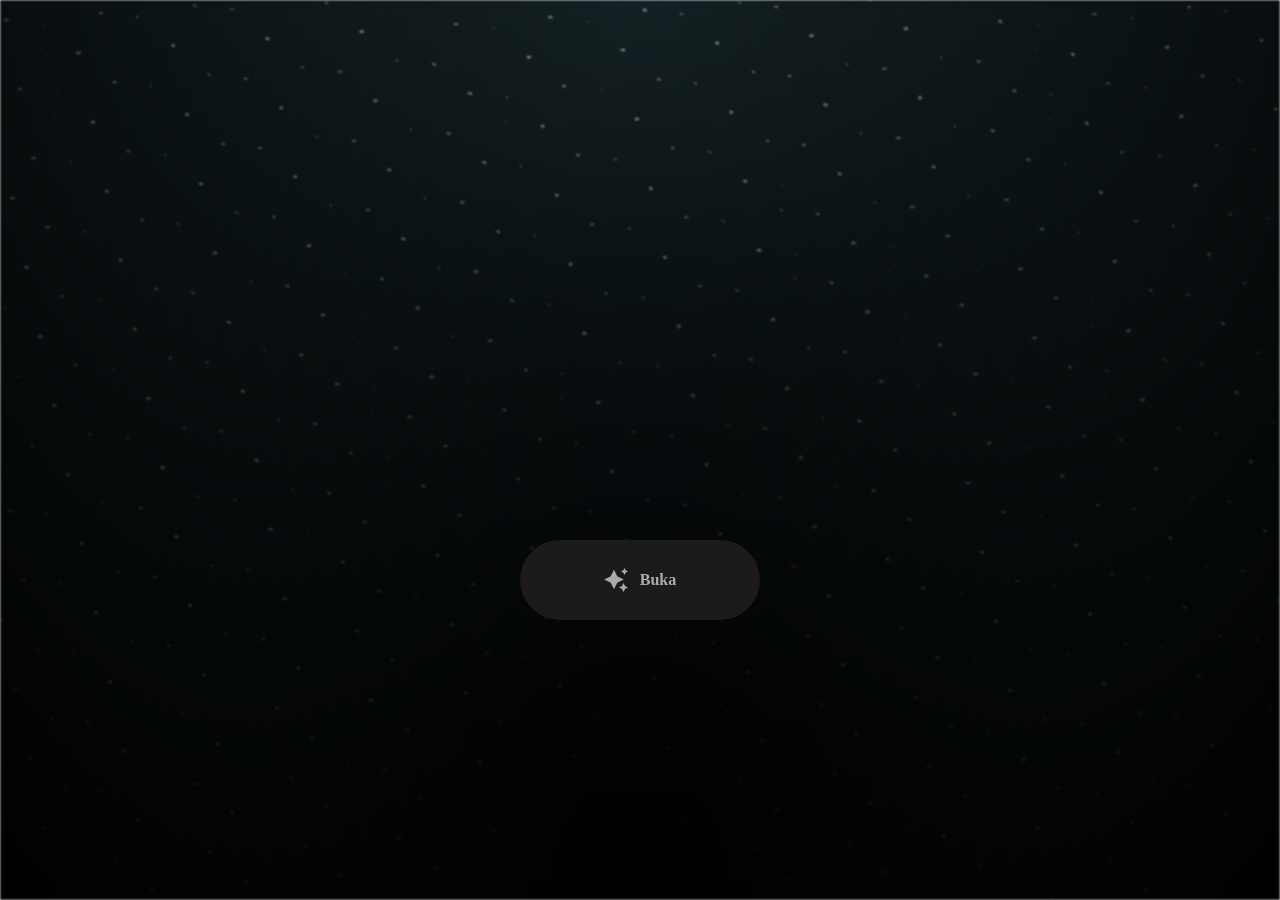
<file: index.html>
<html lang="en">
<head>
  <meta charset="UTF-8">
  <meta name="viewport" content="width=device-width, initial-scale=1.0">
  <link rel="shortcut icon" href="gift.png" type="image/x-icon">
  <link rel="stylesheet" href="index.css">
  <title>Happy Birthday Widyaningrum</title>
</head>
<body>
  <div class="night"></div>
  <h1 class="title"></h1>
  <div style="position: absolute; top: 60vh; width: 100%; display: flex; justify-content: center;">
    <a href="main/main.html" class="btn">
      <svg height="24" width="24" fill="#FFFFFF" viewBox="0 0 24 24" data-name="Layer 1" id="Layer_1" class="sparkle">
        <path
          d="M10,21.236,6.755,14.745.264,11.5,6.755,8.255,10,1.764l3.245,6.491L19.736,11.5l-6.491,3.245ZM18,21l1.5,3L21,21l3-1.5L21,18l-1.5-3L18,18l-3,1.5ZM19.333,4.667,20.5,7l1.167-2.333L24,3.5,21.667,2.333,20.5,0,19.333,2.333,17,3.5Z">
        </path>
      </svg>
      <span class="text">Buka</span>
    </a>
  </div>
  <script src="index.js"></script>
</body>
</html>
</file>
<file: index.css>
*,
*::after,
*::before {
  padding: 0;
  margin: 0;
  box-sizing: border-box;
}

:root {
  --dark-color: #000;
}

.night {
  position: fixed;
  left: 50%;
  top: 0;
  transform: translateX(-50%);
  width: 100%;
  height: 100%;
  filter: blur(0.1vmin);
  background-image: radial-gradient(ellipse at top, transparent 0%, var(--dark-color)), radial-gradient(ellipse at bottom, var(--dark-color), rgba(145, 233, 255, 0.2)), repeating-linear-gradient(220deg, rgb(0, 0, 0) 0px, rgb(0, 0, 0) 19px, transparent 19px, transparent 22px), repeating-linear-gradient(189deg, rgb(0, 0, 0) 0px, rgb(0, 0, 0) 19px, transparent 19px, transparent 22px), repeating-linear-gradient(148deg, rgb(0, 0, 0) 0px, rgb(0, 0, 0) 19px, transparent 19px, transparent 22px), linear-gradient(90deg, rgb(255, 255, 250), rgb(240, 240, 240));
}

.title {
  position: absolute;
  top: 0;
  left: 0;
  color: white;
  font-family: 'Courier New', Courier, monospace;

  display: flex;
  flex-wrap: wrap;
  justify-content: center;
  align-content: center;
  align-items: center;

  width: 100%;
  height: 100vh;
  text-shadow: 0 0 20px white;
  letter-spacing: 0px;
}

@media (min-width: 500px) {
  .title {
    letter-spacing: 20px;
  }
}

@keyframes typing {
  from {
    opacity: 0;
  }

  to {
    opacity: 1;
  }
}

/* Terapkan animasi dengan delay */
.title span {
  opacity: 0;
  animation: typing 1s ease forwards;
  animation-delay: var(--delay);
}

a {
  text-decoration: none;
}

.btn {
  border: none;
  width: 15em;
  height: 5em;
  border-radius: 3em;
  display: flex;
  justify-content: center;
  align-items: center;
  gap: 12px;
  background: #1C1A1C;
  cursor: pointer;
  transition: all 450ms ease-in-out;
}

.sparkle {
  fill: #AAAAAA;
  transition: all 800ms ease;
}

.text {
  font-weight: 600;
  color: #AAAAAA;
  font-size: medium;
}

.btn:hover {
  background: linear-gradient(0deg, #A47CF3, #683FEA);
  box-shadow: inset 0px 1px 0px 0px rgba(255, 255, 255, 0.4),
    inset 0px -4px 0px 0px rgba(0, 0, 0, 0.2),
    0px 0px 0px 4px rgba(255, 255, 255, 0.2),
    0px 0px 180px 0px #9917FF;
  transform: translateY(-2px);
}

.btn:hover .text {
  color: white;
}

.btn:hover .sparkle {
  fill: white;
  transform: scale(1.2);
}
</file>
